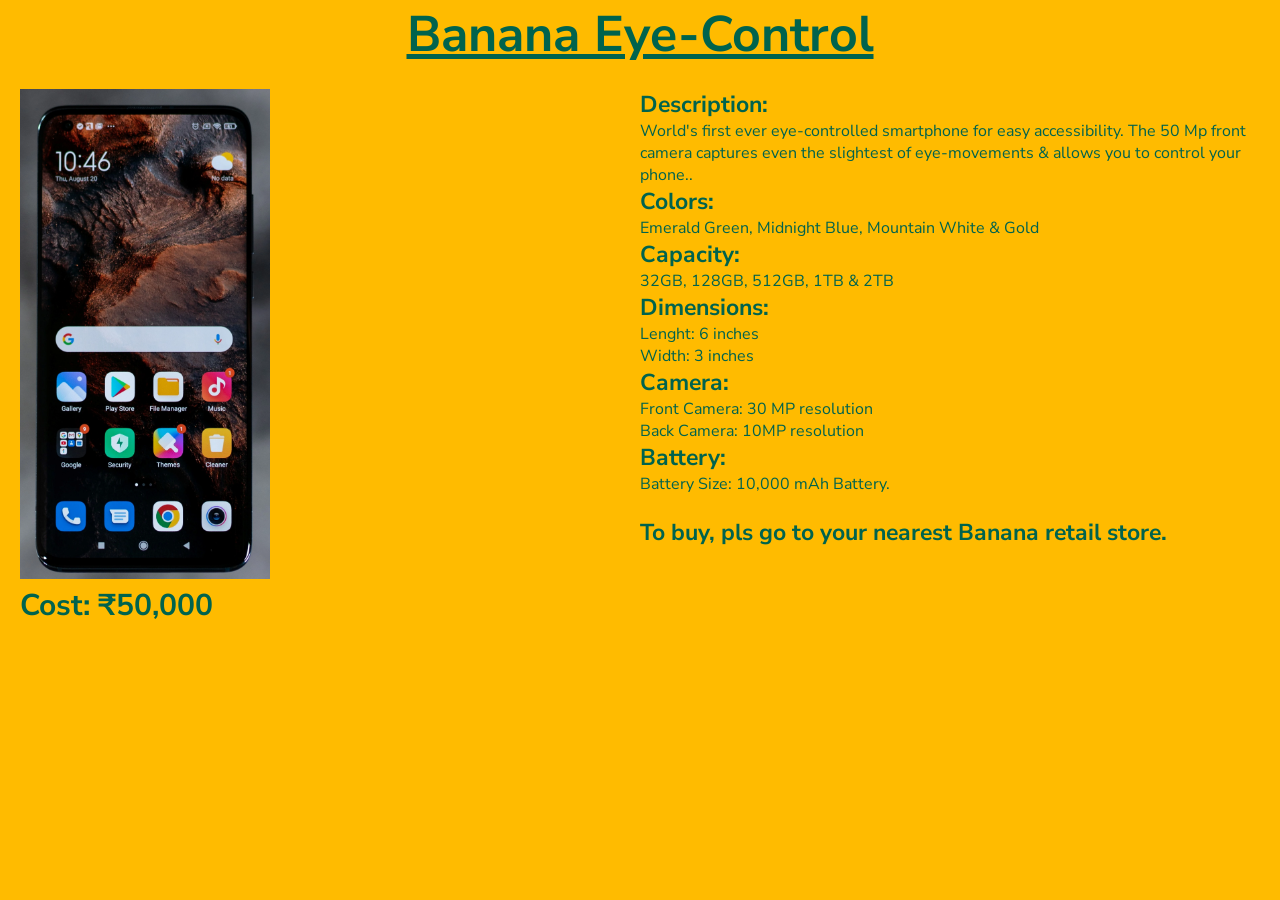
<file: Mobile1.html>
<!DOCTYPE html>
<html lang="en">
<head>
    <meta charset="UTF-8">
    <meta http-equiv="X-UA-Compatible" content="IE=edge">
    <meta name="viewport" content="width=device-width, initial-scale=1.0">
    <link rel="stylesheet" href="style.css">
    <link rel="icon" type="image/x-icon" href="Images/favicon.ico">
    <title>Banana Eye-Control</title>
</head>
<body>
<div class="product-info">
    <div class="product-name">
    <h1>Banana Eye-Control</h1>   
</div>
    <div class="product-description">
    <div class="description-img">
    <img src="Images/Mobile2.webp" width="250px" alt="">       
    <h3 class="product-cost">Cost: ₹50,000</h3> 
    </div>
    <div class="description-text">
    <h3>Description:</h3> 
    <p>World's first ever eye-controlled smartphone for easy accessibility. The 50 Mp front camera captures even the slightest of eye-movements & allows you to control your phone..</p>
    <h3>Colors:</h3>
    <p>Emerald Green, Midnight Blue, Mountain White & Gold</p>
    <h3>Capacity:</h3>
    32GB, 128GB, 512GB, 1TB & 2TB
    <h3>Dimensions:</h3>
    Lenght: 6 inches <br>
    Width: 3 inches
    <h3>Camera:</h3>
    Front Camera: 30 MP resolution <br>
    Back Camera: 10MP resolution
    <h3>Battery:</h3>
    Battery Size: 10,000 mAh Battery. <br><br>
    <h3>To buy, pls go to your nearest Banana retail store.</h3>
    </div>
    </div>
</div>
</body>
</html>
</file>
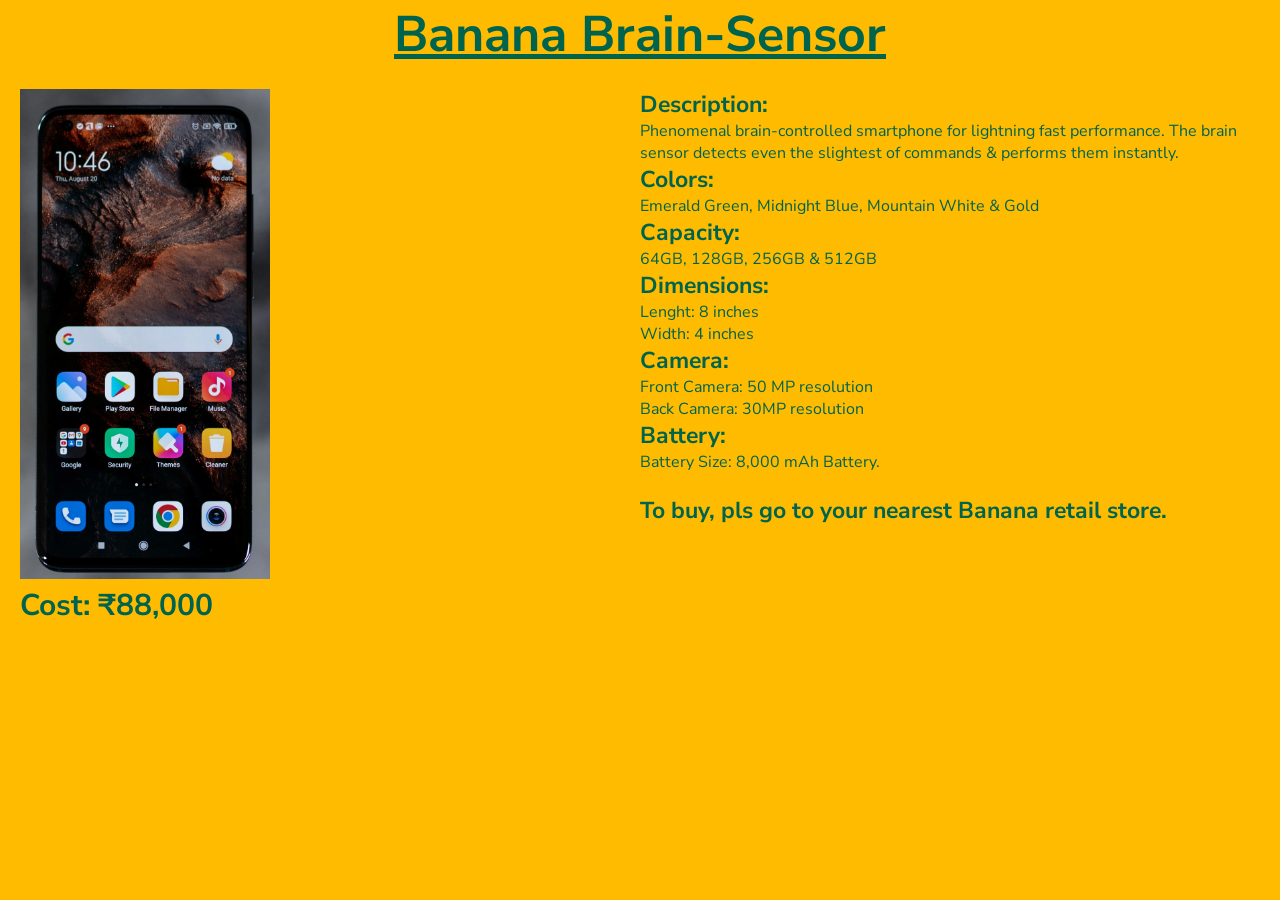
<file: Mobile2.html>
<!DOCTYPE html>
<html lang="en">
<head>
    <meta charset="UTF-8">
    <meta http-equiv="X-UA-Compatible" content="IE=edge">
    <meta name="viewport" content="width=device-width, initial-scale=1.0">
    <link rel="stylesheet" href="style.css">
    <link rel="icon" type="image/x-icon" href="Images/favicon.ico">
    <title>Banana Eye-Control</title>
</head>
<body>
<div class="product-info">
    <div class="product-name">
    <h1>Banana Brain-Sensor</h1>   
</div>
    <div class="product-description">
    <div class="description-img">
    <img src="Images/Mobile2.webp" width="250px" alt="">       
    <h3 class="product-cost">Cost: ₹88,000</h3> 
    </div>
    <div class="description-text">
    <h3>Description:</h3> 
    <p>Phenomenal brain-controlled smartphone for lightning fast performance. The brain sensor detects even the slightest of commands & performs them instantly.</p>
    <h3>Colors:</h3>
    <p>Emerald Green, Midnight Blue, Mountain White & Gold</p>
    <h3>Capacity:</h3>
    64GB, 128GB, 256GB & 512GB
    <h3>Dimensions:</h3>
    Lenght: 8 inches <br>
    Width: 4 inches
    <h3>Camera:</h3>
    Front Camera: 50 MP resolution <br>
    Back Camera: 30MP resolution
    <h3>Battery:</h3>
    Battery Size: 8,000 mAh Battery. <br><br>
    <h3>To buy, pls go to your nearest Banana retail store.</h3>
    </div>
    </div>
</div>
</body>
</html>
</file>
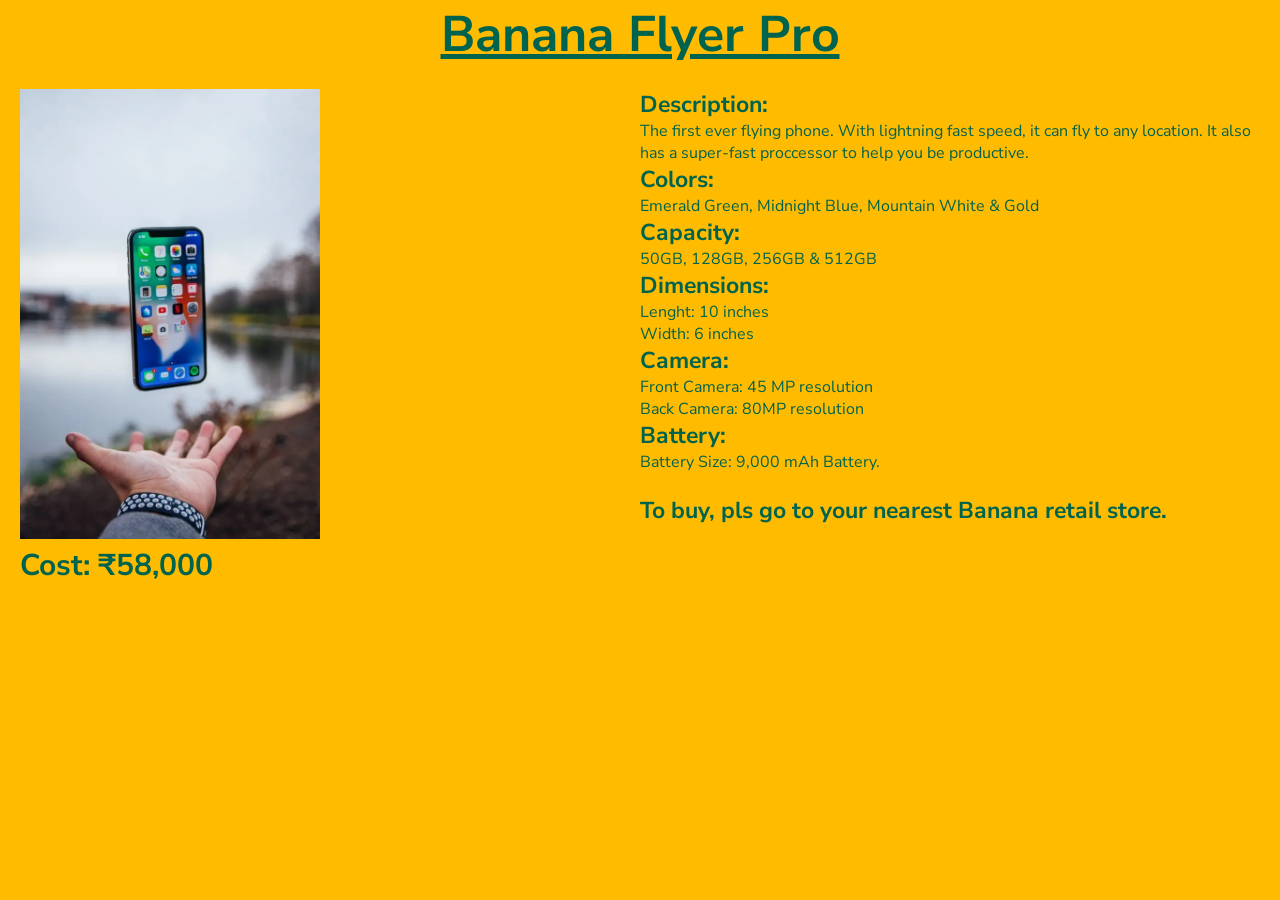
<file: Mobile3.html>
<!DOCTYPE html>
<html lang="en">
<head>
    <meta charset="UTF-8">
    <meta http-equiv="X-UA-Compatible" content="IE=edge">
    <meta name="viewport" content="width=device-width, initial-scale=1.0">
    <link rel="stylesheet" href="style.css">
    <link rel="icon" type="image/x-icon" href="Images/favicon.ico">
    <title>Banana-Flyer Pro</title>
</head>
<body>
<div class="product-info">
    <div class="product-name">
    <h1>Banana Flyer Pro</h1>   
</div>
    <div class="product-description">
    <div class="description-img">
    <img src="Images/Mobile3.webp" width="300px" alt="">       
    <h3 class="product-cost">Cost: ₹58,000</h3> 
    </div>
    <div class="description-text">
    <h3>Description:</h3> 
    <p>The first ever flying phone. With lightning fast speed, it can fly to any location. It also has a super-fast proccessor to help you be productive.</p>
    <h3>Colors:</h3>
    <p>Emerald Green, Midnight Blue, Mountain White & Gold</p>
    <h3>Capacity:</h3>
    50GB, 128GB, 256GB & 512GB
    <h3>Dimensions:</h3>
    Lenght: 10 inches <br>
    Width: 6 inches
    <h3>Camera:</h3>
    Front Camera: 45 MP resolution <br>
    Back Camera: 80MP resolution
    <h3>Battery:</h3>
    Battery Size: 9,000 mAh Battery. <br><br>
    <h3>To buy, pls go to your nearest Banana retail store.</h3>
    </div>
    </div>
</div>
</body>
</html>
</file>
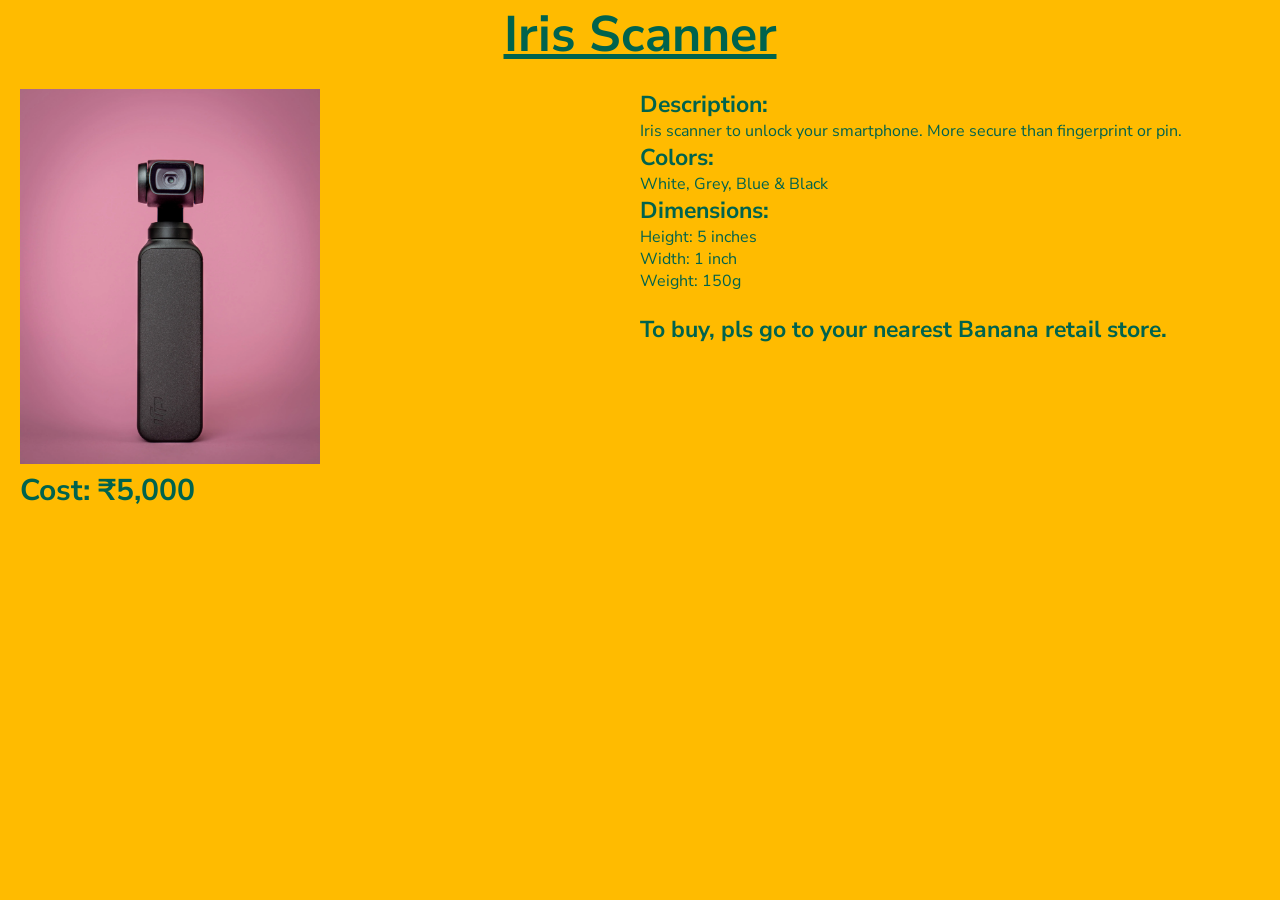
<file: tool1.html>
<!DOCTYPE html>
<html lang="en">
<head>
    <meta charset="UTF-8">
    <meta http-equiv="X-UA-Compatible" content="IE=edge">
    <meta name="viewport" content="width=device-width, initial-scale=1.0">
    <link rel="stylesheet" href="style.css">
    <link rel="icon" type="image/x-icon" href="Images/favicon.ico">
    <title>Iris Scanner</title>
</head>
<body>
<div class="product-info">
    <div class="product-name">
    <h1>Iris Scanner</h1>   
</div>
    <div class="product-description">
    <div class="description-img">
    <img src="Images/tool1.webp" width="300px" alt="">       
    <h3 class="product-cost">Cost: ₹5,000</h3> 
    </div>
    <div class="description-text">
    <h3>Description:</h3> 
    <p>Iris scanner to unlock your smartphone. More secure than fingerprint or pin. </p>
    <h3>Colors:</h3>
    <p>White, Grey, Blue & Black</p>
    <h3>Dimensions:</h3>
    Height: 5 inches <br>
    Width: 1 inch <br>
    Weight: 150g
    <br><br>
    <h3>To buy, pls go to your nearest Banana retail store.</h3>
    </div>
    </div>
</div>
</body>
</html>
</file>
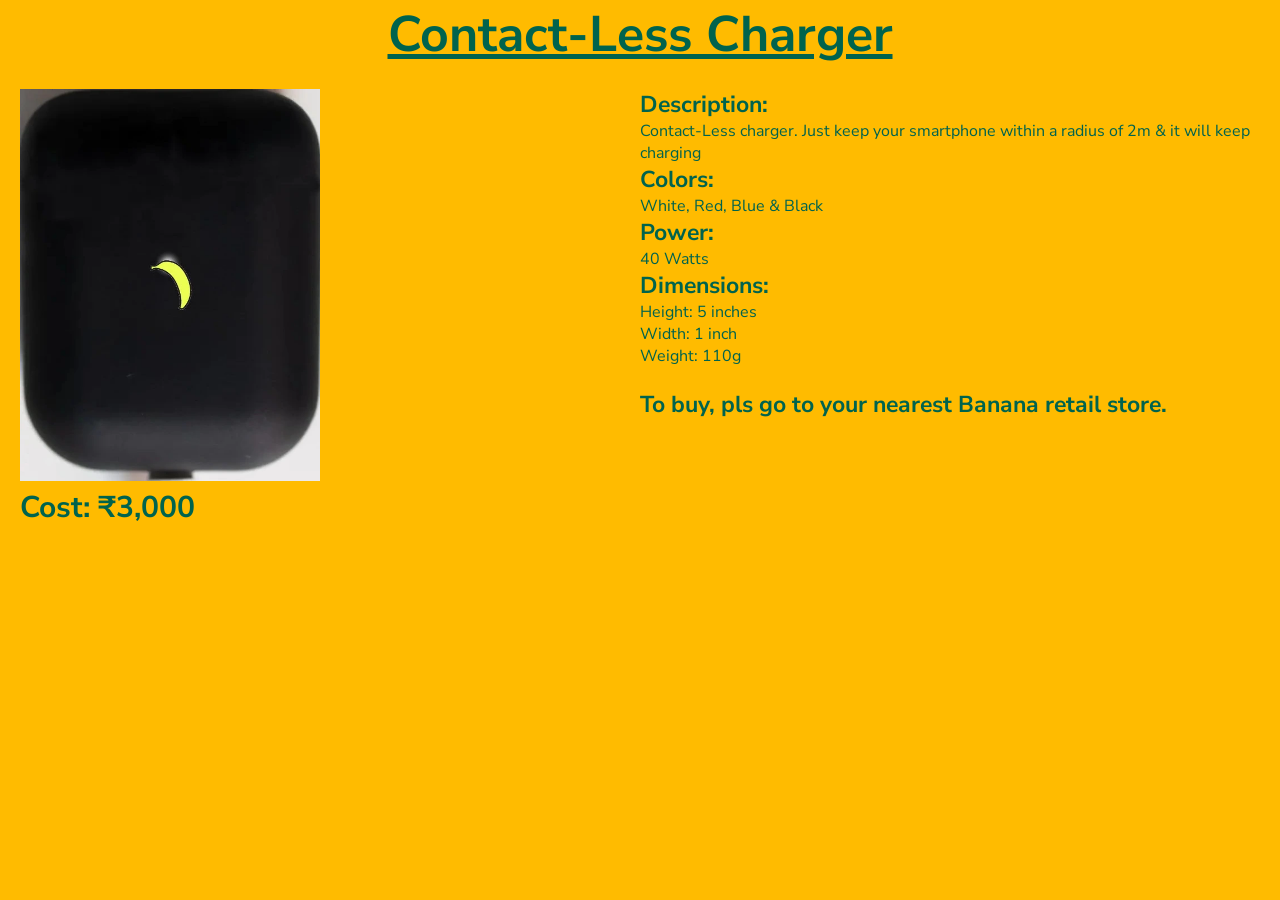
<file: tool2.html>
<!DOCTYPE html>
<html lang="en">
<head>
    <meta charset="UTF-8">
    <meta http-equiv="X-UA-Compatible" content="IE=edge">
    <meta name="viewport" content="width=device-width, initial-scale=1.0">
    <link rel="stylesheet" href="style.css">
    <link rel="icon" type="image/x-icon" href="Images/favicon.ico">
    <title>Contact-Less Charger</title>
</head>
<body>
<div class="product-info">
    <div class="product-name">
    <h1>Contact-Less Charger</h1>   
</div>
    <div class="product-description">
    <div class="description-img">
    <img src="Images/tool2.webp" width="300px" alt="">       
    <h3 class="product-cost">Cost: ₹3,000</h3> 
    </div>
    <div class="description-text">
    <h3>Description:</h3> 
    <p>Contact-Less charger. Just keep your smartphone within a radius of 2m & it will keep charging</p>
    <h3>Colors:</h3>
    <p>White, Red, Blue & Black</p>
    <h3>Power:</h3>
    <p>40 Watts</p>
    <h3>Dimensions:</h3>
    Height: 5 inches <br>
    Width: 1 inch <br>
    Weight: 110g
    <br><br>
    <h3>To buy, pls go to your nearest Banana retail store.</h3>
    </div>
    </div>
</div>
</body>
</html>
</file>
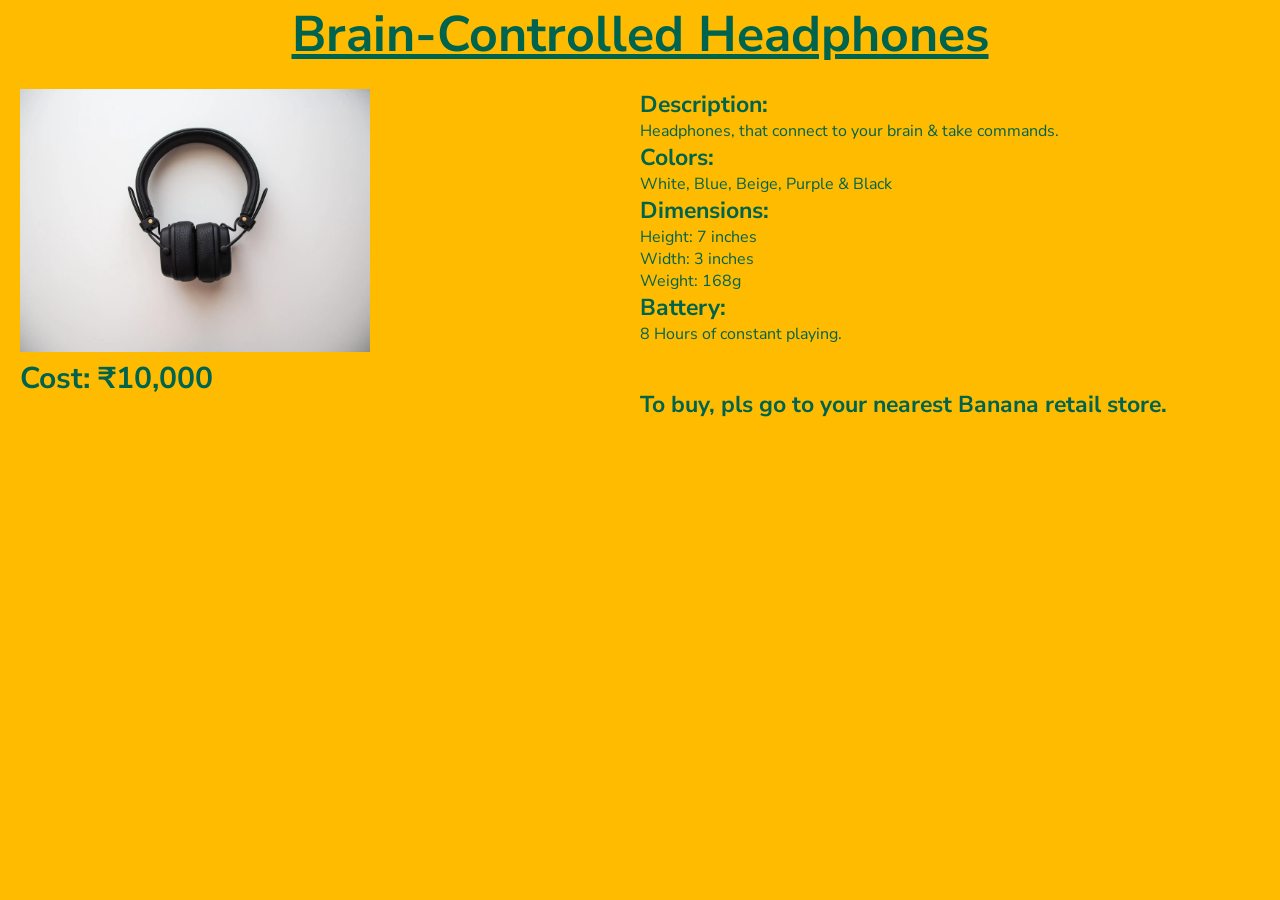
<file: tool3.html>
<!DOCTYPE html>
<html lang="en">
<head>
    <meta charset="UTF-8">
    <meta http-equiv="X-UA-Compatible" content="IE=edge">
    <meta name="viewport" content="width=device-width, initial-scale=1.0">
    <link rel="stylesheet" href="style.css">
    <link rel="icon" type="image/x-icon" href="Images/favicon.ico">
    <title>Brain-Controlled Headphones</title>
</head>
<body>
<div class="product-info">
    <div class="product-name">
    <h1>Brain-Controlled Headphones</h1>   
</div>
    <div class="product-description">
    <div class="description-img">
    <img src="Images/tool3.webp" width="350px" alt="">       
    <h3 class="product-cost">Cost: ₹10,000</h3> 
    </div>
    <div class="description-text">
    <h3>Description:</h3> 
    <p>Headphones, that connect to your brain & take commands.</p>
    <h3>Colors:</h3>
    <p>White, Blue, Beige, Purple & Black</p>
    <h3>Dimensions:</h3>
    Height: 7 inches<br>
    Width: 3 inches <br>
    Weight: 168g
    <h3>Battery:</h3>
    <p>8 Hours of constant playing.</p>
    <br><br>
    <h3>To buy, pls go to your nearest Banana retail store.</h3>
    </div>
    </div>
</div>
</body>
</html>
</file>
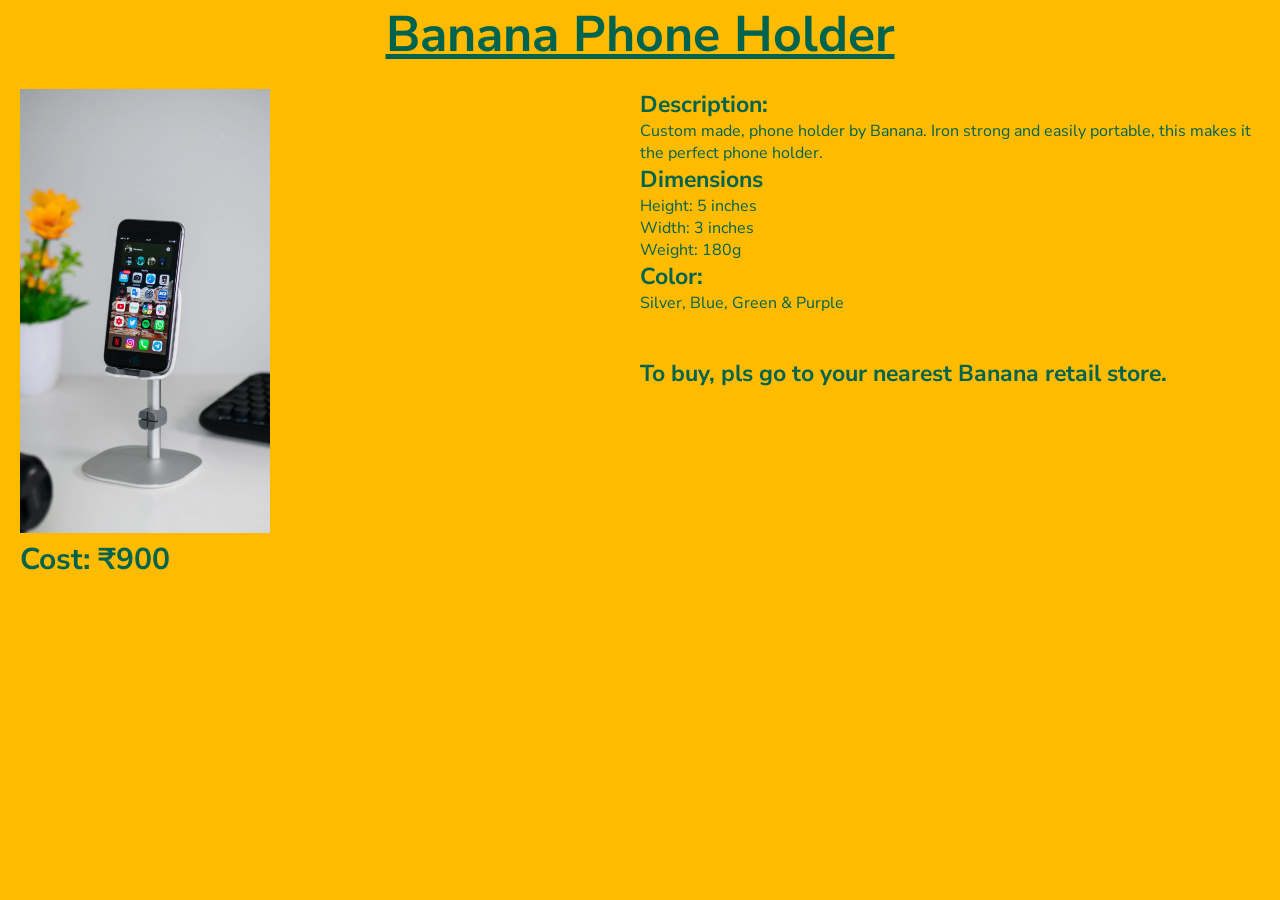
<file: tool4.html>
<!DOCTYPE html>
<html lang="en">
<head>
    <meta charset="UTF-8">
    <meta http-equiv="X-UA-Compatible" content="IE=edge">
    <meta name="viewport" content="width=device-width, initial-scale=1.0">
    <link rel="stylesheet" href="style.css">
    <link rel="icon" type="image/x-icon" href="Images/favicon.ico">
    <title>Banana Phone Holder</title>
</head>
<body>
<div class="product-info">
    <div class="product-name">
    <h1>Banana Phone Holder</h1>   
</div>
    <div class="product-description">
    <div class="description-img">
    <img src="Images/tool4.webp" width="250px" alt="">       
    <h3 class="product-cost">Cost: ₹900</h3> 
    </div>
    <div class="description-text">
    <h3>Description:</h3> 
    <p>Custom made, phone holder by Banana. Iron strong and easily portable, this makes it the perfect phone holder.</p>
    <h3>Dimensions</h3>
    <p>
        Height: 5 inches <br>
        Width: 3 inches <br>
        Weight: 180g
    </p>
    <h3>Color:</h3>
    <p>Silver, Blue, Green & Purple</p>
    <br><br>
    <h3>To buy, pls go to your nearest Banana retail store.</h3>
    </div>
    </div>
</div>
</body>
</html>
</file>
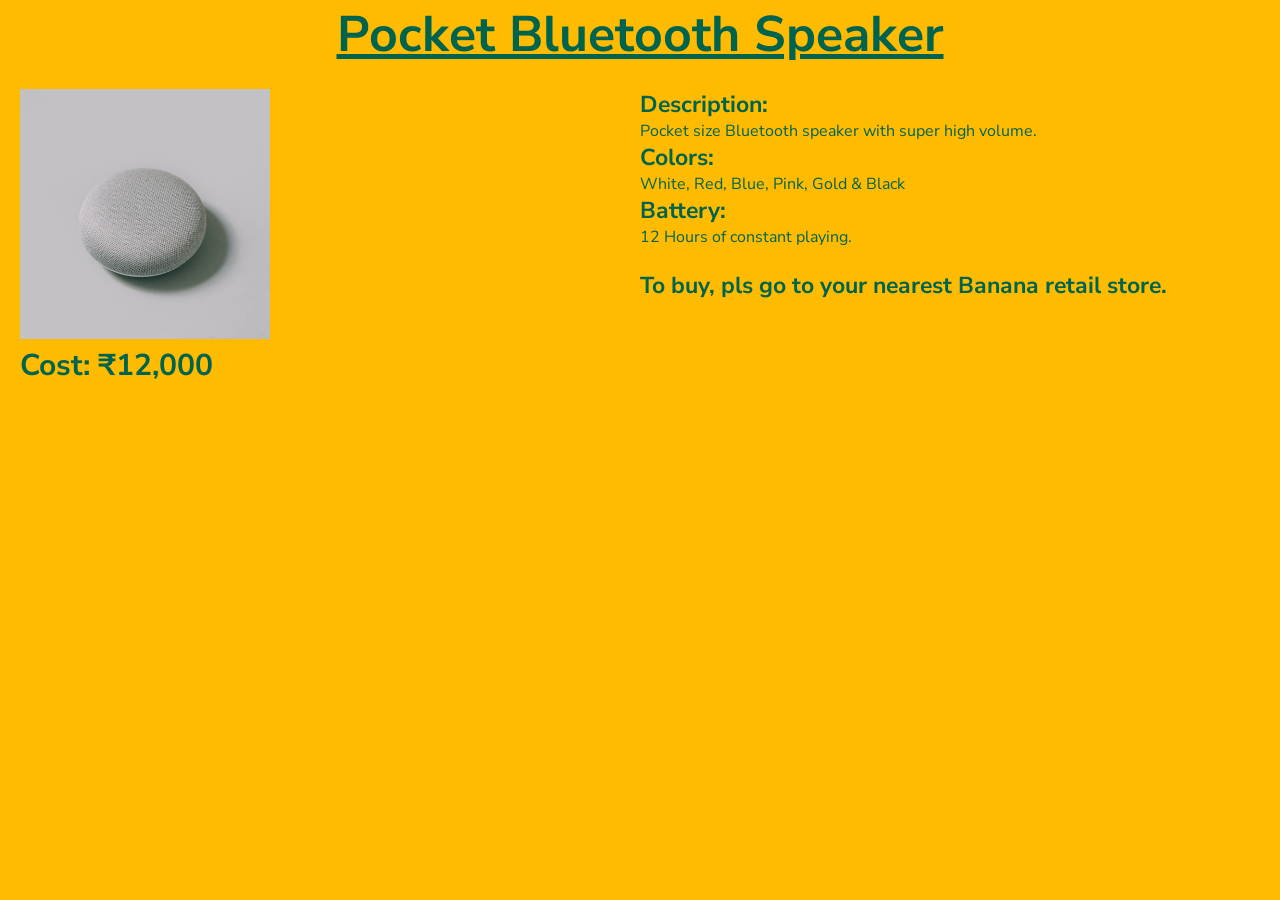
<file: tool5.html>
<!DOCTYPE html>
<html lang="en">
<head>
    <meta charset="UTF-8">
    <meta http-equiv="X-UA-Compatible" content="IE=edge">
    <meta name="viewport" content="width=device-width, initial-scale=1.0">
    <link rel="stylesheet" href="style.css">
    <link rel="icon" type="image/x-icon" href="Images/favicon.ico">
    <title>Pocket Bluetooth Speaker</title>
</head>
<body>
<div class="product-info">
    <div class="product-name">
    <h1>Pocket Bluetooth Speaker</h1>   
</div>
    <div class="product-description">
    <div class="description-img">
    <img src="Images/tool5.webp" width="250px" alt="">       
    <h3 class="product-cost">Cost: ₹12,000</h3> 
    </div>
    <div class="description-text">
    <h3>Description:</h3> 
    <p>Pocket size Bluetooth speaker with super high volume.</p>
    <h3>Colors:</h3>
    <p>White, Red, Blue, Pink, Gold & Black</p>
    <h3>Battery:</h3>
    12 Hours of constant playing.
    <br><br>
    <h3>To buy, pls go to your nearest Banana retail store.</h3>
    </div>
    </div>
</div>
</body>
</html>
</file>
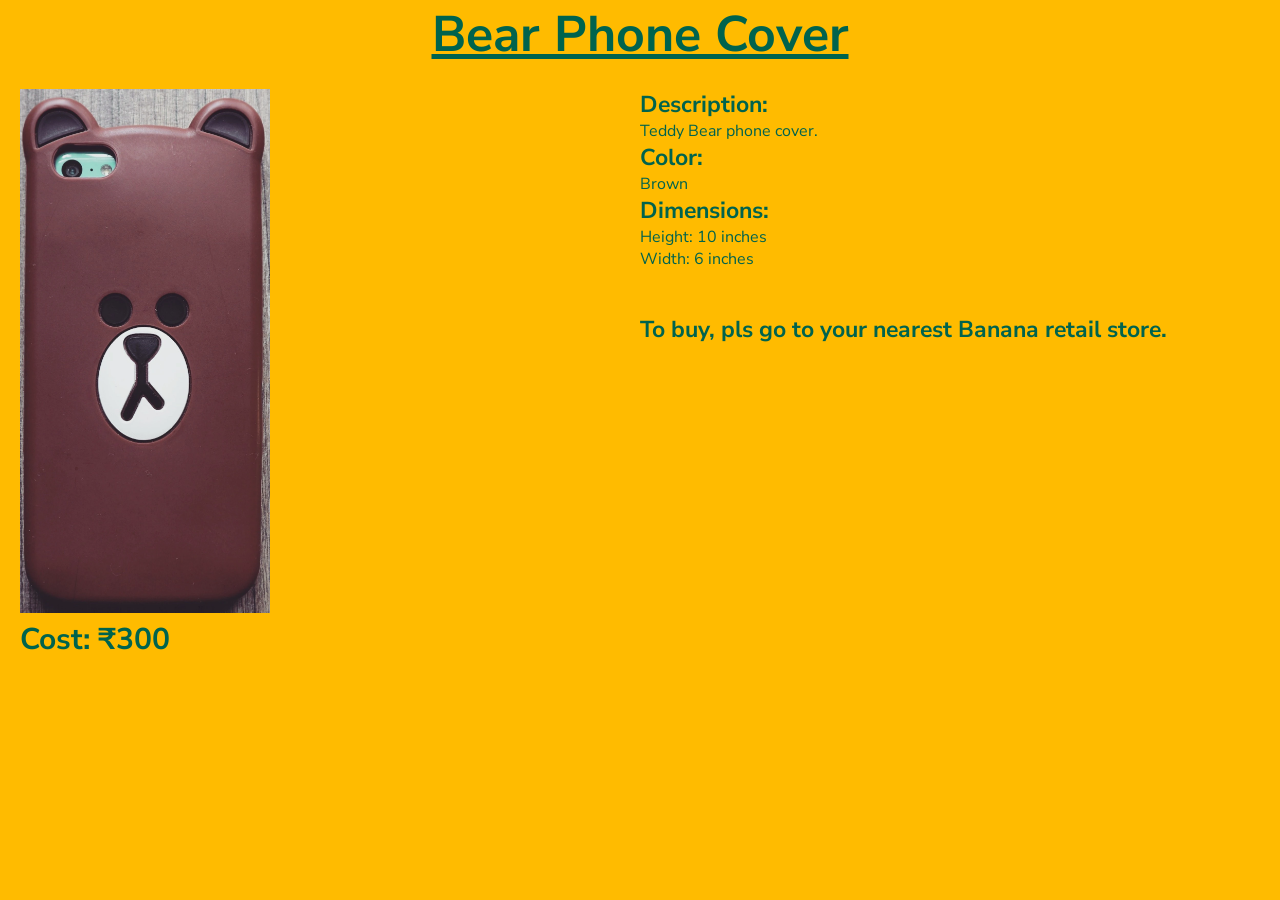
<file: tool6.html>
<!DOCTYPE html>
<html lang="en">
<head>
    <meta charset="UTF-8">
    <meta http-equiv="X-UA-Compatible" content="IE=edge">
    <meta name="viewport" content="width=device-width, initial-scale=1.0">
    <link rel="stylesheet" href="style.css">
    <link rel="icon" type="image/x-icon" href="Images/favicon.ico">
    <title>Bear Phone Cover</title>
</head>
<body>
<div class="product-info">
    <div class="product-name">
    <h1>Bear Phone Cover</h1>   
</div>
    <div class="product-description">
    <div class="description-img">
    <img src="Images/tool6.webp" width="250px" alt="">       
    <h3 class="product-cost">Cost: ₹300</h3> 
    </div>
    <div class="description-text">
    <h3>Description:</h3> 
    <p>Teddy Bear phone cover.</p>
    <h3>Color:</h3>
    <p>Brown</p>
    <h3>Dimensions:</h3>
    <p>
        Height: 10 inches <br>
        Width: 6 inches
    </p>
    <br><br>
    <h3>To buy, pls go to your nearest Banana retail store.</h3>
    </div>
    </div>
</div>
</body>
</html>
</file>
<file: style.css>
/* @import font links from google fonts */
@import url('https://fonts.googleapis.com/css2?family=Nunito+Sans:ital,wght@0,200;0,300;0,400;0,600;0,700;0,800;0,900;1,200;1,300;1,400;1,600;1,700;1,800;1,900&display=swap');
@import url('https://fonts.googleapis.com/css2?family=Cedarville+Cursive&display=swap');
/* Root */
:root{
    --bg-general: rgb(255, 187, 0);
    --bg-light: #fff;
    --bg-dark: black;
    --font-general: #00634d;     
    --font-light: #fff;
    --font-dark: black;
}
*{
    margin: 0;
    padding: 0;    
    scroll-behavior: smooth;   
}
.content{
    margin: auto;
    overflow: hidden;
}
body{
    color: var(--font-general);
    background-color: var(--bg-general);
    font-family:'Nunito Sans', sans-serif;
}
h2{
    background-color:var(--bg-light) ;
    text-align: center;
    padding: 2rem;
    width: 100%;
    font-size: 2.5rem;
    letter-spacing: .3rem;
    margin: 0 0 1rem 0;
    width: auto;
}
/* Preloader */
#preloader{
    background: var(--bg-dark) url(Images/Preloader.gif) no-repeat center center;
    background-size: 30%;
    height: 100vh;
    width: 100%;
    position: fixed;
    z-index: 100;
}
.preload-finish {
    opacity: 0;
    pointer-events: none;
    transition-delay: .5s;
}
/* Cookie Popup */
.cookie-popup{
    position: absolute;
    bottom: 30px;
    left: 30px;
    background: var(--bg-light);
    width: 325px;
    border-radius: 15px;
    padding: 25px 25px 30px 25px;
    margin-top: 20px;
}
.cookie-popup img{
    max-width: 90px;
}
.cookie-popup.hide{
    opacity: 0;
    visibility: hidden;
    transition: all 0.3s ease;
}
.cookie-popup h3{
    font-size: 30px;
    font-weight: 500;
}
.cookie-popup p{
    margin: 8px 5px;
}
.cookie-accept{
    padding: 10px 20px;
    background: var(--bg-general);
    outline: none;
    border: none;
    font-size: 20px;
    cursor: pointer;
    border-radius: 5px;
}
/* Navigation */
nav{
    position: fixed;
    background-color: var(--bg-light);
    color: var(--font-color);
    z-index: 3;
    top: 0;
    width: 100%;
    height: 5rem;
}
nav img{
    width: 4.5rem;
    position: absolute;
}
nav ul{
    float: right;
    margin-right: 1.25rem;
    display: grid;
    grid-template-columns: repeat(3, auto);
    justify-content: flex-start;   
}
nav a{
    text-decoration: none;
    text-transform: uppercase;
    color: var(--font-color);
    padding: .3rem;
}
.nav ul,
.nav li{
    text-decoration: none;
    font-size: 1.2rem;
    font-weight: 800;
    list-style: none;
    padding: .5rem;
    line-height: 4.5rem;
}
label #btn,
label #cancel{
    color: var(--font-dark);
    font-size: 1rem;
    float: right;
    line-height: 5rem;
    margin-right: 2.5rem;
    cursor: pointer;
    display: none;
}
#check{
    display: none;
}
nav i{
    padding-right: 0.3rem;    
}
nav ul li:hover,
nav i:hover,
nav a:hover{
    color: rgb(32, 91, 218);
    font-size: 1.3rem;
}
/* Header */
.header::after{
    content: '';
    height: 50rem;
    width: auto;
    background-size: cover;
    background-image: url("Images/Homepage.webp");
    background-size: cover;
    background-repeat: no-repeat;
    display: block;    
}
.header-line{
    background-color: rgb(108, 180, 0);
    height: 10px;
}
.homepage{
    text-align: center;
    position: absolute;
    color:rgb(108, 180, 0);
    top: 20%;
    left: 50%;
    width: 37.5rem;
    height: 31.25rem;
    margin: -18.75rem;
}
.text{
    background-color: wheat;
    border-radius: 50px ;
    width: 650px;
}
.homepage h1{
    font-size: 7rem;
    font-family: 'Cedarville Cursive', cursive;
    text-shadow: -1px 0 black, 0 1px black, 1px 0 black, 0 -1px black;
}
.homepage .quote{
    margin-top: 1rem;
    font-family: 'Cedarville Cursive', cursive;
    letter-spacing: 3px;
    margin-left: 2.5rem;
    margin-top: 1.25rem;
    text-align: center;
    font-weight: 300px;
    font-size: 2.8rem;
    text-shadow: -1px 0 black, 0 1px black, 1px 0 black, 0 -1px black;
}
.quote::before{
    content: open-quote;
    font-size: 2rem;   
}
.quote::after{
    content: close-quote;
    font-size: 2rem;   
}
/* About*/
.about{
    font-size: 20px;
}
.about-text{
    padding: 10px; 
}
/* Path */
.path{
    position: relative;
    background-color: var(--bg-dark);
    color: var(--font-light);
    z-index: 3;
    top: 0;
    width: 100%;
    height: 5rem;
    padding: 5px 15px;
    display: flex;
    justify-content: space-between;  
}
.path ul{
    margin-right: 1.25rem;
    display: flex;
    justify-content: flex-start;   
    padding-top: 20px;
}
.path a{
    text-transform: uppercase;
    color: var(--font-light);
    padding: 0 10px;
}
.path ul li{
    text-decoration: none;
    font-size: 1.2rem;
    font-weight: 800;
    list-style: none;
}
.path p{
    font-size: 1.2rem;
    font-weight: 800;
}
.path ul li:hover,
.path i:hover,
.path a:hover{
    color: rgb(32, 91, 218);
    font-size: 1.3rem;
}
/* Mobiles */
#mobiles{
    padding: 20px;
    display: flex;
    justify-content: space-around;
}
/* Accessories */
#accessories{
    padding: 20px;
    flex-wrap: wrap;
    display: flex;
    justify-content: space-evenly;    
}
/* Products */
.products{
    display: flex;
    justify-content: space-around;
    text-align: center;
    padding: 10px;
}
.description-img{
    padding-right: 20px;
}
.product a{
    text-decoration: none;
    color: var(--font-color);
    font-size: 20px;
    cursor: pointer;
}
.product-preview{
    text-align: center;
}
.product-preview:hover{
    padding: 1rem;
    background-color: white;
    transition: ease-in-out 500ms;
    border-radius: 15px;
    cursor: pointer;
}
.product-cost{
    font-size: 30px;
}
.description-text h3{
    font-size: 23px;
}
.product-name{
    text-align: center;
    text-decoration-line: underline;
    text-decoration-style: solid;
    text-decoration-color: var(--font-general);
    font-size: 25px;
}
.product-description{
    display: grid;
    grid-template-columns: repeat(2,1fr);
    padding: 20px;
}
.product-caption{
    font-size: 30px;
    font-weight: bolder;
}
.product-more{
    padding: 10px 20px;
    background: var(--bg-light);
    color: var(--font-dark);
    outline: none;
    border: none;
    font-size: 20px;
    cursor: pointer;
    border-radius: 5px;
    border: solid 2px black;
    margin-left: 20px;
}
/* Contact */
.info{
    padding: 1rem;
    margin: 15px;
    font-size: 2rem;
}   
.info i{
    padding: .5rem;
}
/* Terms & Conditions */
.terms{
    padding: 10px; 
    font-size: 20px;
}
/* Privacy */
.privacy{
    padding: 10px;
    font-size: 20px;
}
/* Contact */
.info{
    background-color: var(--bg-dark);
    color: var(--font-light);
    font-size: 20px;
    width: 400px;
}
.contact-detail{
    align-items: center;
}
/* Footer Navigation */
.footer-nav{
    width: auto ;
    background-color: var(--bg-dark);
    color: var(--font-light);
    display: flex;
    justify-content: space-around;
    flex-wrap: nowrap;
    padding: 30px;
    margin-top: 20px;
    height: 170px;
}
.heading-footer{
    font-size: 20px;
}
.footer-ul{
    font-size: 20px;
}
.footer-nav a{
    color: var(--font-light);
}
.footer-line{
    color: white;
}
/* Footer */
footer{
    padding: 10px;
    background-color: var(--bg-dark);
    font-size: 20px;
    width: auto;
    color: var(--font-light);
    text-align: center;
}
/* Media */
@media (max-width: 75rem){
    .nav{
        height: 2.5rem;
    }
    .nav img{
        width: 2.2rem;
    }
    .nav ul, .nav li{
        font-size: 1.2rem;
        line-height: 2rem;
        padding: 0 .5rem;
        transition: all .5s;    

    }
    .header{
        align-items: center;
        text-align: center;
    }
    .text{
        width: 500px;
        padding: 0;
        margin: 0;
    }
    .quote{
        font-size: 1rem;
        letter-spacing: 0;
    }
    .text h1{
        font-size: 5rem;
    }
    .nav ul, 
    .nav li{
        display: flex;
        justify-content: space-around;
    }
}
@media (max-width: 73rem){    
    .nav{
        height: 5rem;
    }
    .nav img{
        height: 5rem;
        width: 5rem;
    }
    label #btn{
        font-size: 2rem;
        display: block;
    }
    .nav ul, 
    .nav li,
    .nav a{
        font-size: .8rem;   
    }
    .nav ul, 
    .nav li{
        display: flex;
        justify-content: space-around;
    }
    .nav ul{
        position: fixed;
        width: 100%;
        height: 3rem;
        padding: 28px, 0;
        background-color: var(--bg-general);
        top: 5rem;
        left: -100%;
        text-align: center;
        transition: all .5s;
    }
    #check:checked ~ ul{
        left: 0;
    }
    .nav ul li:hover,
    .nav i:hover,
    .nav a:hover{
    color: blue;
    font-size: 1rem;
}
}
@media (max-width: 60rem){
    .products{
        flex-wrap: wrap;
        text-align: center;
    }
}
@media (max-width: 49rem){    
    .nav{
        height: 5rem;
    }
    .nav img{
        width: 5rem;
    }
    label #btn{
        font-size: 2rem;
        display: block;
    }
    .nav ul, 
    .nav li, 
    .nav a{
        font-size: .8rem;   
    }
    .nav ul, 
    .nav li{
        display: flex;
        justify-content: space-around;
    }
    .nav ul{
        position: fixed;
        width: 100%;
        height: 3rem;
        background-color: var(--bg-general);
        top: 5rem;
        left: -100%;
        text-align: center;
        transition: all .5s;
    }
    #check:checked ~ ul{
        left: 0;
    }
}
@media (max-width: 45rem){    
    .nav{
        height: 5rem;
    }
    .nav img{
        width: 5rem;
    }
    label #btn{
        font-size: 2rem;
        display: block;
    }
    .nav ul,
    .nav li,
    .nav a{
        font-size: .8rem;   
    }
    .nav ul,
    .nav li{
        display: flex;
        justify-content: space-around;
    }
    .nav ul{
        position: fixed;
        width: 100%;
        height: 3rem;
        background-color: var(--bg-general);
        top: 5rem;
        left: -100%;
        text-align: center;
        transition: all .5s;
    }
    #check:checked ~ ul{
        left: 0;
    }
    .nav a{
    padding:0 2rem;    
    }
    .mobiles{
        flex-wrap: wrap;
    }
}
@media(max-width: 675px){
    .text{
        width: 300px;
        padding: 0;
        margin: 0;
    }
    .quote{
        font-size: .5rem;
        letter-spacing: 0;
        display: flex;
        flex-wrap: nowrap;
    }
    .text h1{
        font-size: 3rem;
    }    
    .text-holder{
        text-align: center;
        align-items: center;
        display: flex;
        justify-content: space-around;
    }
}
@media (max-width: 628px){    
    .nav{
        height: 5rem;
    }
    .nav img{
        width: 5rem;
    }
    label #btn{
        font-size: 2rem;
        display: block;
    }
    .nav ul,
    .nav li,
    .nav a,
    .nav i{
        font-size: .8rem;   
    }
    .nav i{
        padding: 0.1rem;
    }
    .nav ul, 
    .nav li{
        display: flex;
        justify-content: space-around;
    }
    .nav ul{
        position: fixed;
        width: 100%;
        height: 3rem;
        background-color: var(--bg-general);
        top: 5rem;
        left: -100%;
        text-align: center;
        transition: all .5s;
    }
    #check:checked ~ ul{
        left: 0;
    }
    .nav a{
        padding:0 3rem;    
    }
}
@media(max-width: 453px){
    .footer-nav{
        flex-wrap: wrap;
        text-align: center;
        height: 200px;
        justify-content: space-around;
    }
}
@media (max-width: 140px){    
    .nav{
        height: 5rem;
    }
    .nav img{
        width: 5rem;
    }
    label #btn{
        font-size: 2rem;
        display: block;
    }
    .nav ul,
    .nav li,
    .nav a{
        font-size: .5rem;   
    }
    .nav ul,
    .nav li{
        display: flex;
        justify-content: space-around;
    }
    .nav ul{
        position: fixed;
        width: 100%;
        height: 3rem;
        background-color: var(--bg-general);
        top: 5rem;
        left: -100%;
        text-align: center;
        transition: all .5s;
    }
    #check:checked ~ ul{
        left: 0;
    }
    .nav a{
    padding:0 1rem;    
    }
}
</file>
